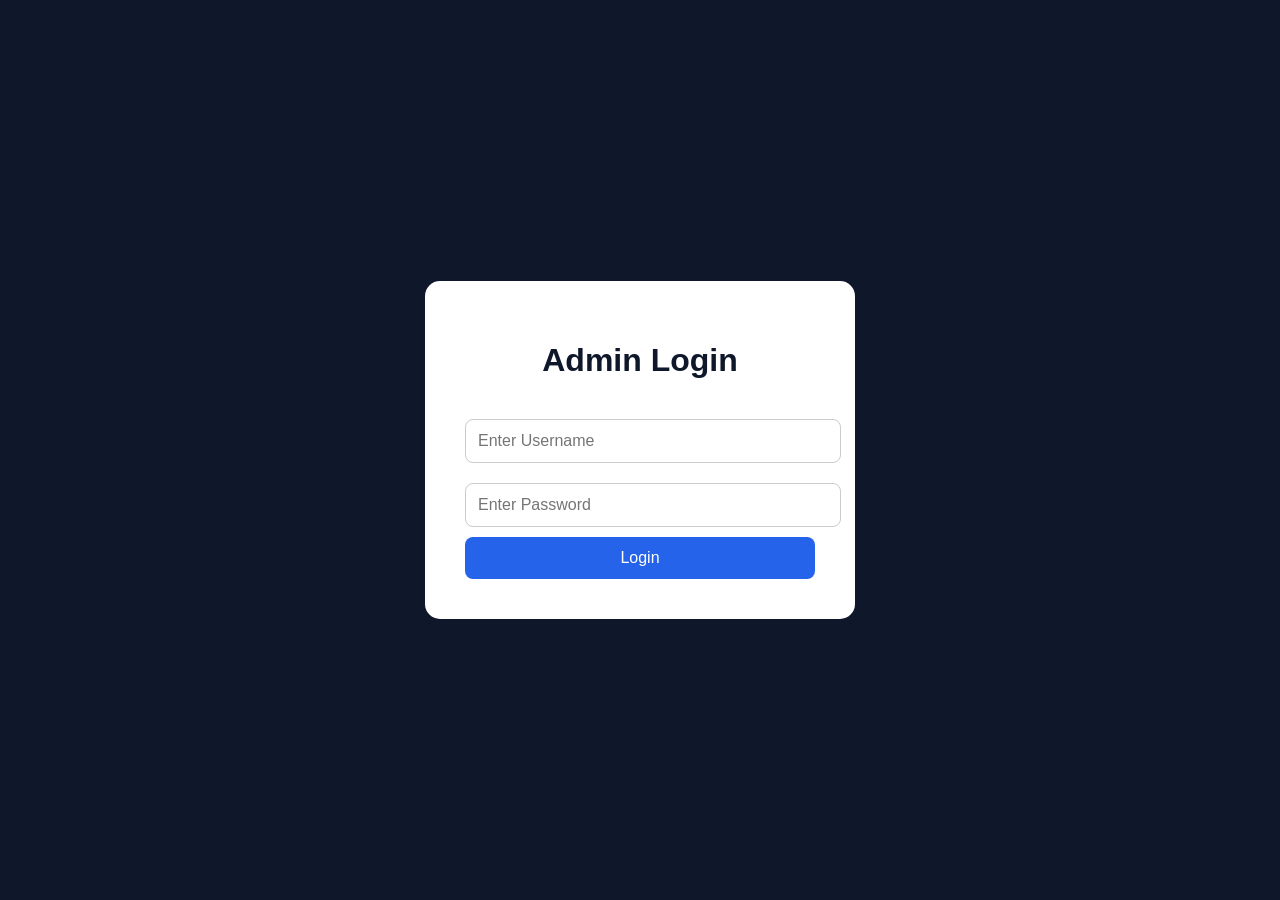
<file: login.html>
<!DOCTYPE html>
<html>

<head>
    <title>Admin Login</title>

    <style>

        body{
            font-family: Arial;
            background:#0f172a;
            display:flex;
            justify-content:center;
            align-items:center;
            height:100vh;
            margin:0;
        }

        .container{
            background:white;
            padding:40px;
            width:350px;
            border-radius:15px;
            text-align:center;
        }

        h1{
            margin-bottom:30px;
            color:#0f172a;
        }

        input{
            width:100%;
            padding:12px;
            margin:10px 0;
            border:1px solid #ccc;
            border-radius:8px;
            font-size:16px;
        }

        button{
            width:100%;
            padding:12px;
            border:none;
            background:#2563eb;
            color:white;
            font-size:16px;
            border-radius:8px;
            cursor:pointer;
        }

        button:hover{
            background:#1d4ed8;
        }

    </style>

</head>

<body>

    <div class="container">

        <h1>Admin Login</h1>

        <form action="/login" method="POST">

            <input type="text"
                   name="username"
                   placeholder="Enter Username"
                   required>

            <input type="password"
                   name="password"
                   placeholder="Enter Password"
                   required>

            <button type="submit">
                Login
            </button>

        </form>

    </div>

</body>

</html>
</file>
